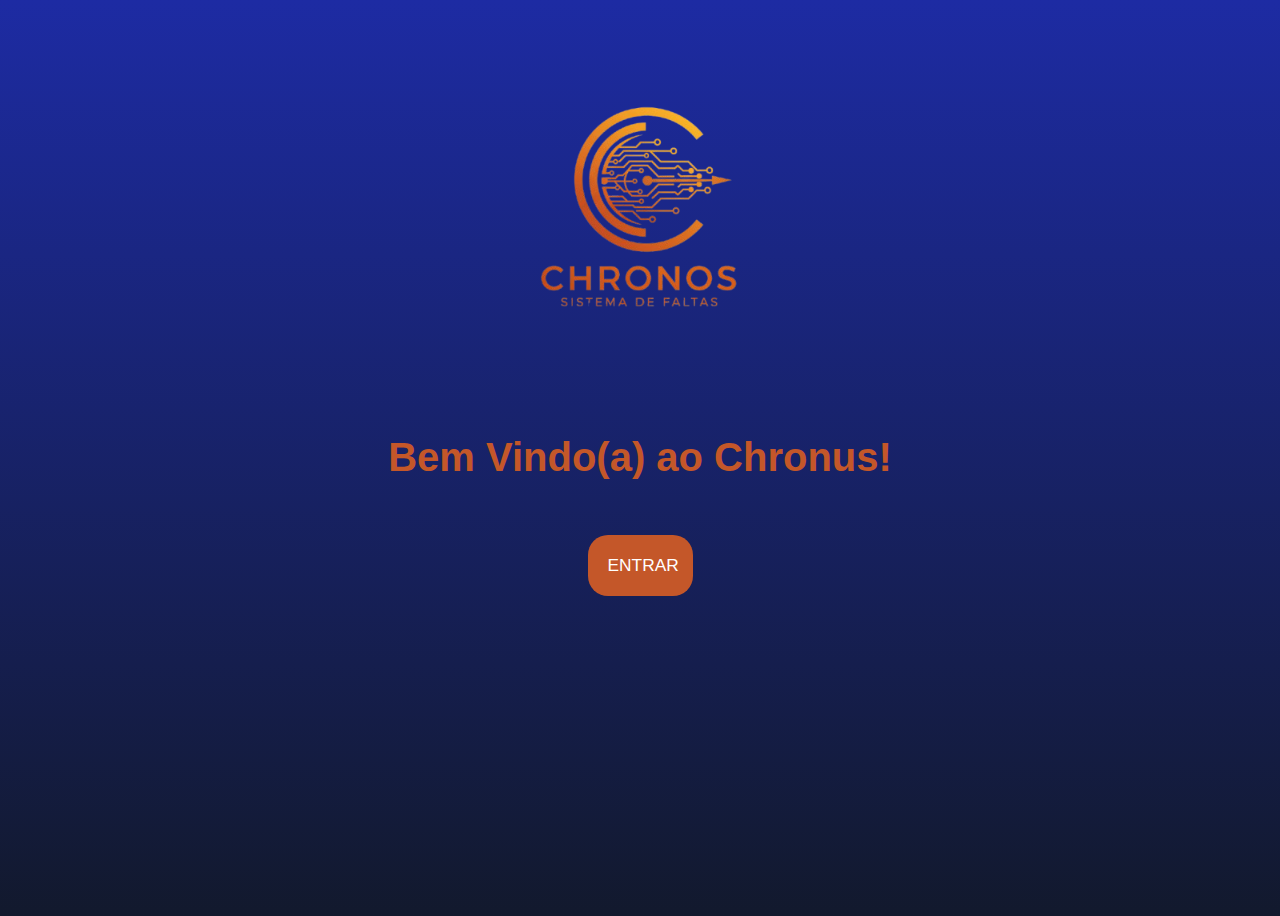
<file: index.html>
<!DOCTYPE html>
<html lang="pt-br">
<head>
    <meta charset="UTF-8">
    <meta name="viewport" content="width=device-width, initial-scale=1.0">
    <title>Chronus - Calculo de Faltas</title>
    <link rel="stylesheet" href="estilos/style.css">
     <link rel="shortcut icon" href="imagem/android-chrome-192x192.png" type="image/x-icon">
</head>
<body>
    <div id="logo">
        <img src="imagem/Gemini_Generated_Image_1oxdv81oxdv81oxd-removebg-preview.png" alt="logo">
    </div>
    <h1 id="titulo-home">Bem Vindo(a) ao Chronus!</h1>
    <button onclick="next()" id="butao-home">ENTRAR</button>
    <script src="script/script.js"></script>
</body>
</html>
</file>
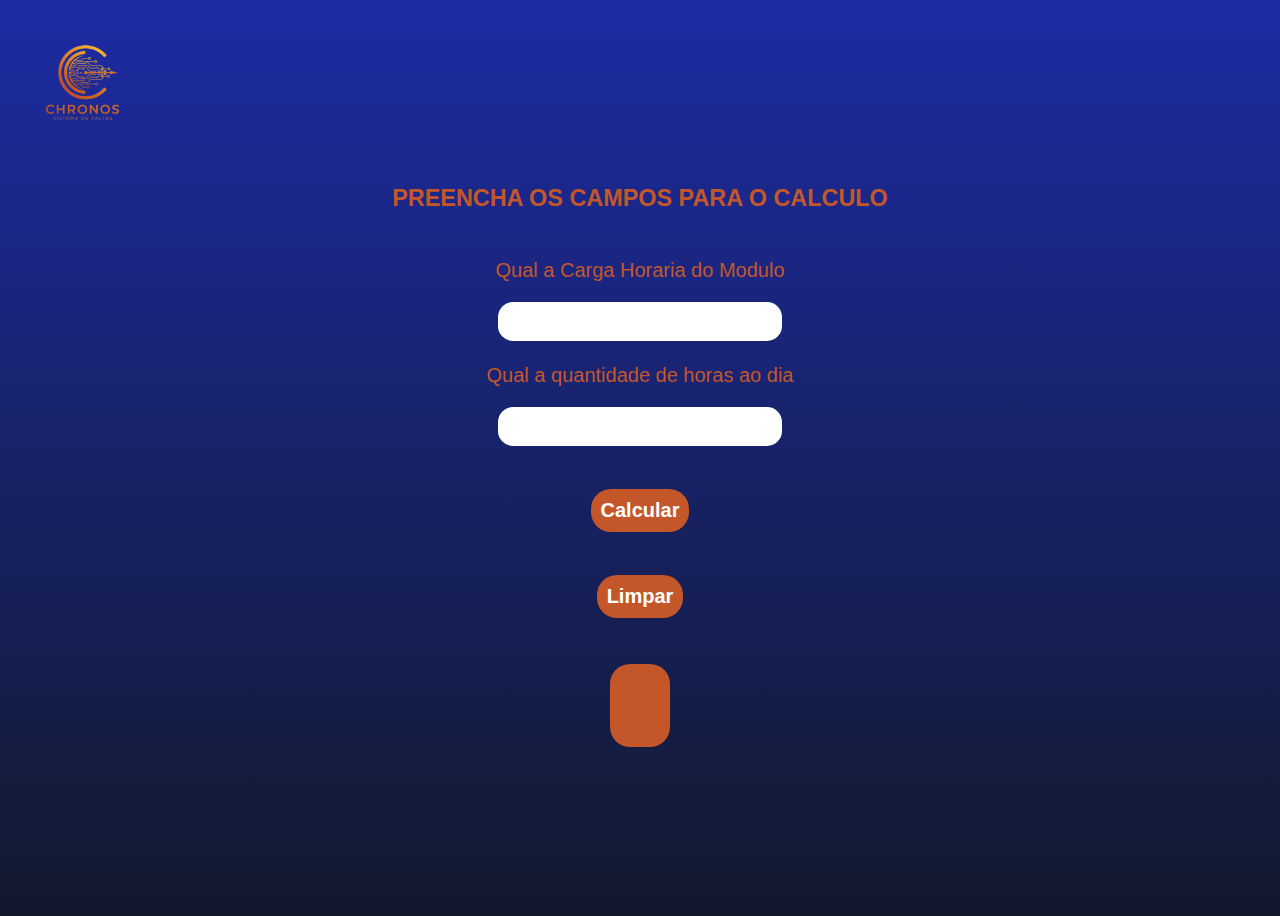
<file: calculos.html>
<!DOCTYPE html>
<html lang="pt-br">

<head>
    <meta charset="UTF-8">
    <meta name="viewport" content="width=device-width, initial-scale=1.0">
    <title>Calculo de Horario</title>
    <link rel="stylesheet" href="estilos/style.css">
     <link rel="shortcut icon" href="imagem/android-chrome-192x192.png" type="image/x-icon">
</head>

<body id="inicio">
    <a href="index.html">
        <img src="imagem/Gemini_Generated_Image_1oxdv81oxdv81oxd-removebg-preview.png" alt="logo" id="logo2">
    </a>

    <main id="tela-cal">
        <h3>PREENCHA OS CAMPOS PARA O CALCULO</h3>
        <br>
        <form action="" method="post">
            <Label for="md">Qual a Carga Horaria do Modulo</Label>
            <br>
            <input type="number" name="md" id="md">
            <br>
            <br>
            <label for="hr">Qual a quantidade de horas ao dia</label>
            <br>
            <input type="number" name="hr" id="hr">
        </form>
        <br>
        <button onclick="Calc()">Calcular</button>
        <br>
        <button onclick="reset()">Limpar</button>
        <br>
        <br>
        <div id="quadro">
            <div id="resch">
            </div>
            <br>
            <div id="resdias">
            </div>
        </div>
    </main>
    <script src="script/script.js"></script>
</body>

</html>
</file>
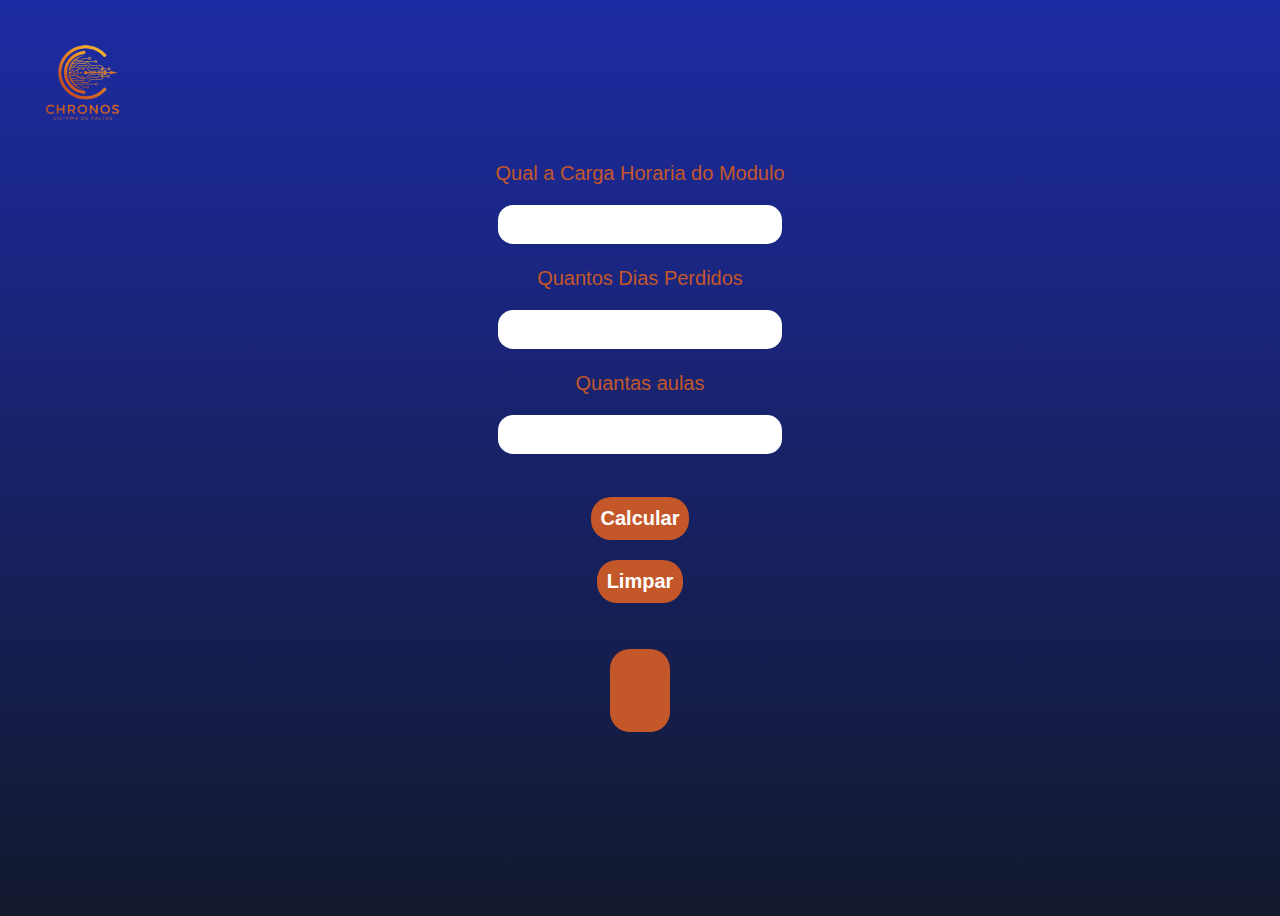
<file: gerencia.html>
<!DOCTYPE html>
<html lang="pt-br">

<head>
    <meta charset="UTF-8">
    <meta name="viewport" content="width=device-width, initial-scale=1.0">
    <title>Calculo de faltas</title>
    <link rel="stylesheet" href="estilos/style.css">
     <link rel="shortcut icon" href="imagem/android-chrome-192x192.png" type="image/x-icon">
</head>

<body id="grc">
    <a href="index.html">
        <img src="imagem/Gemini_Generated_Image_1oxdv81oxdv81oxd-removebg-preview.png" alt="logo" id="logo2">
    </a>
    <main id="tela-cal">
        <form action="" method="post">
            <Label for="md2">Qual a Carga Horaria do Modulo</Label>
            <br>
            <input type="number" name="md2" id="md2">
            <br>
            <br>
            <label for="prd">Quantos Dias Perdidos</label>
            <br>
            <input type="number" name="prd" id="prd">
            <br><br>
            <label for="hrs">Quantas aulas</label>
            <br>
            <input type="number" name="hrs" id="hrs">
        </form>
        <br>
        <button onclick="Cal()">Calcular</button>
        <button onclick="resett()">Limpar</button>
        <br>
        <br>
        <div id="quadro">
            <div id="rescarg">
            </div>
            <br>
            <div id="resprd">
            </div>
        </div>
    </main>
    <script src="script/script.js"></script>
</body>

</html>
</file>
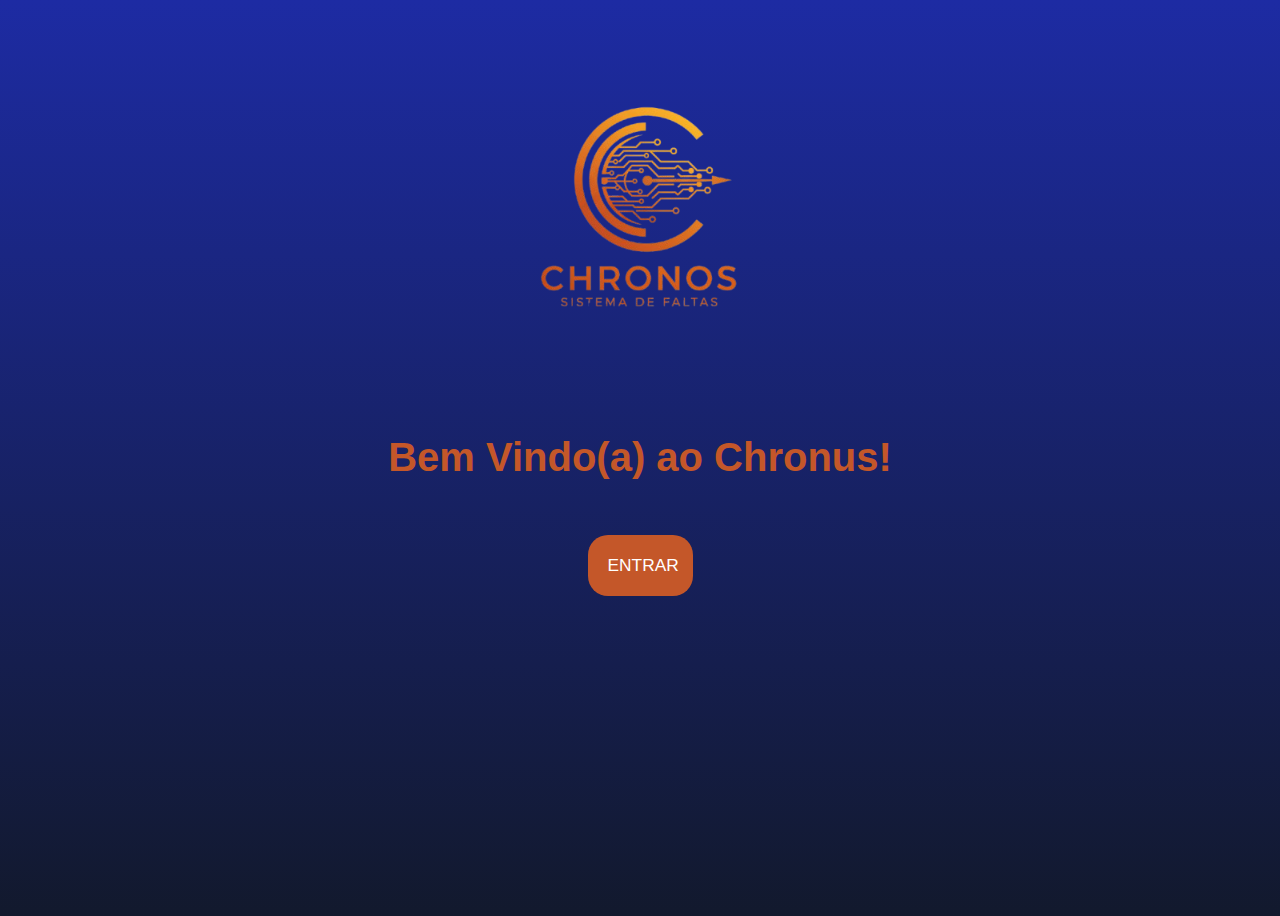
<file: home.html>
<!DOCTYPE html>
<html lang="pt-br">
<head>
    <meta charset="UTF-8">
    <meta name="viewport" content="width=device-width, initial-scale=1.0">
    <title>Chronus - Calculo de Faltas</title>
    <link rel="stylesheet" href="/estilos/style.css">
     <link rel="shortcut icon" href="imagem/android-chrome-192x192.png" type="image/x-icon">
</head>
<body>
    <div id="logo">
        <img src="imagem/Gemini_Generated_Image_1oxdv81oxdv81oxd-removebg-preview.png" alt="logo">
    </div>
    <h1 id="titulo-home">Bem Vindo(a) ao Chronus!</h1>
    <button onclick="next()" id="butao-home">ENTRAR</button>
    <script src="script/script.js"></script>
</body>
</html>
</file>
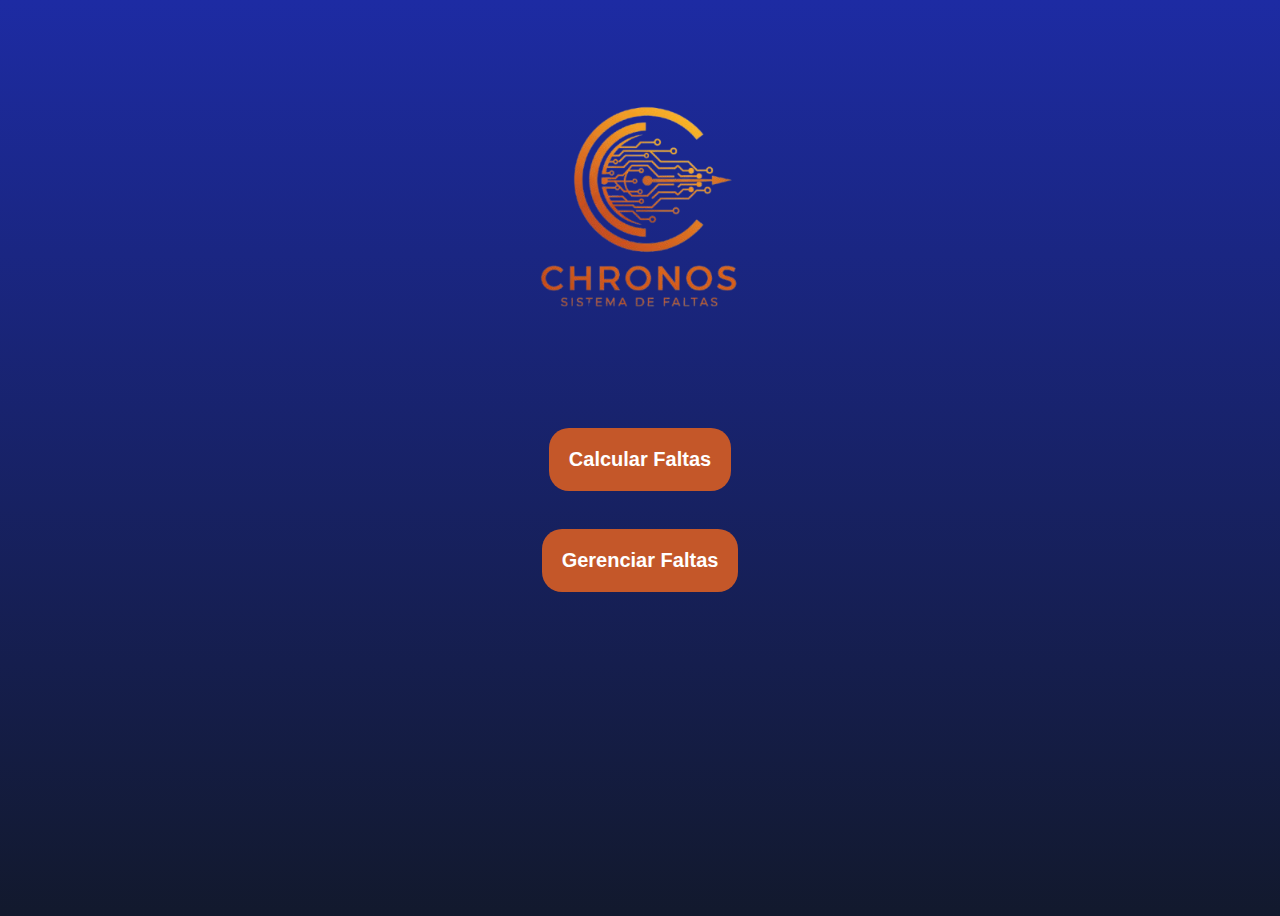
<file: start.html>
<!DOCTYPE html>
<html lang="pt-br">
<head>
    <meta charset="UTF-8">
    <meta name="viewport" content="width=device-width, initial-scale=1.0">
    <title>Chronus - Calculo de Faltas</title>
    <link rel="stylesheet" href="estilos/style.css">
    <link rel="shortcut icon" href="imagem/android-chrome-192x192.png" type="image/x-icon">
</head>
<body id="start">
    <div id="logo">
        <img src="imagem/Gemini_Generated_Image_1oxdv81oxdv81oxd-removebg-preview.png" alt="">
    </div>

    <button onclick="nxt()" id="butao-2">Calcular Faltas</button>
    <br>
    <button onclick="nex()" id="butao-3">Gerenciar Faltas</button>
    <script src="script/script.js"></script>
</body>
</html>
</file>
<file: estilos/style.css>
body {
    height: 100vh;
    background: linear-gradient(to bottom, #1D2BA3, #12192d);
}

#inicio{
    height: 100vh;
    background: linear-gradient(to bottom, #1D2BA3, #12192d);
}
#logo img {
    width: 400px;
    display: flex;
    margin: 0% auto;
}

#titulo-home {
    text-align: center;
    color: #C45729;
    font-family: 'Franklin Gothic Medium', 'Arial Narrow', Arial, sans-serif;
    font-size: 30pt;
}

#butao-home {
    font-family: 'Franklin Gothic Medium', 'Arial Narrow', Arial, sans-serif;
    font-size: 13pt;
    display: flex;
    margin: 0% auto;
    padding: 20px;
    margin-top: 55px;
    width: 105px;
    border-radius: 20px;
    border: none;
    background-color: #C45729;
    color: white;
}

#butao-2,
#butao-3 {
    font-size: 15pt;
    font-weight: bold;
    display: flex;
    margin: auto;
    margin-top: 20px;
    padding: 20px;
    border: none;
    border-radius: 20px;
    background-color: #C45729;
    color: #fff;
}

#tela-cal {
    display: flex;
    flex-direction: column;
    align-items: center;
    margin: auto;
    color: #C45729;
    font-family: 'Franklin Gothic Medium', 'Arial Narrow', Arial, sans-serif;
    text-align: center;
    font-size: 15pt;
}

#tela-cal input {
    border: none;
    margin-top: 20px;
    padding: 8px;
    border-radius: 15px;
    text-align: center;
    font-size: 15pt;
    font-weight: bolder;
}

#tela-cal button {
    font-size: 15pt;
    font-weight: bold;
    margin-top: 20px;
    padding: 10px;
    border: none;
    border-radius: 20px;
    background-color: #C45729;
    color: #fff;
}

#quadro{
    padding: 30px;
    margin-bottom: 30px;
    border-radius: 20px;
    background-color: #C45729;
    color: #fff;
}

#logo2{
    width: 150px;
}
</file>
